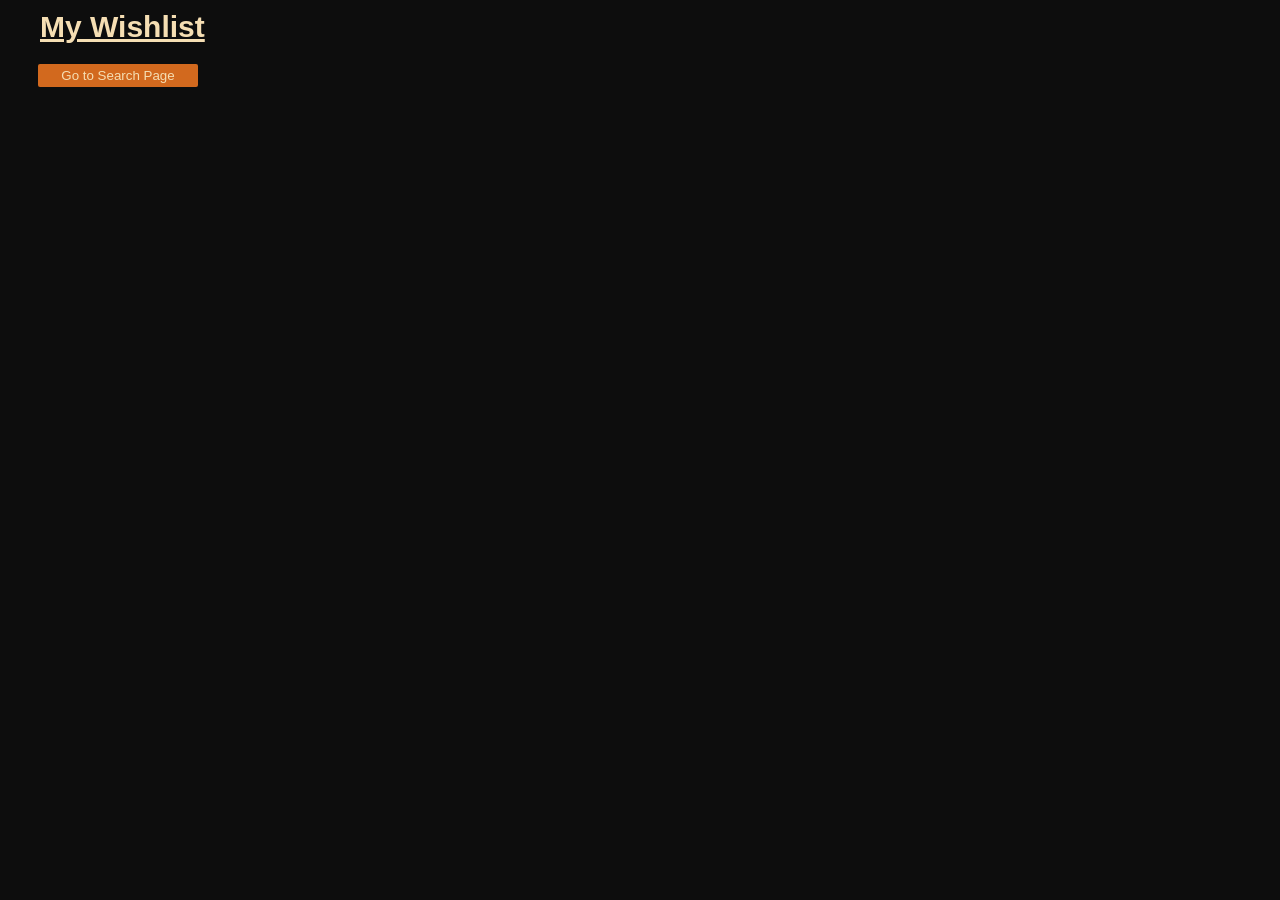
<file: wishlist.html>
<!DOCTYPE html>
<html lang="en">

<head>
    <meta charset="UTF-8">
    <meta name="viewport" content="width=device-width, initial-scale=1.0">
    <link rel="stylesheet" href="index.css">
    <title>Movie Search</title>
</head>

<style>
    * {
        margin: 0;
        padding: 0;
        box-sizing: border-box;
        font-family: 'Gill Sans', 'Gill Sans MT', Calibri, 'Trebuchet MS', sans-serif;
        background-color: #0d0d0d;
        color: wheat;
    }

    .container {
        display: flex;
        flex-direction: column;
        align-items: center;
        justify-content: center;
        height: auto;
        /* max-width: 1080px; */
        width: 500px;
    }

    #heading {
        margin: 10px;
        margin-left: 40px;
        font-weight: bolder;
        font-size: 30px;
        text-decoration: underline;
    }

    input {
        width: 195px;
        margin-top: 10px;
        padding: 4px;
        border: none;
        /* color: wheat; */
        color: black;
        background-color: wheat;
        border-radius: 3px;
        padding-left: 12px;
        text-decoration: none;

    }

    input::placeholder {
        /* margin-left: 10px;
    margin: 10px; */
        padding-left: 0px;
        color: #f50303;
        font-style: italic;
        opacity: 1;
    }

    button {
        width: 60px;
        height: 23px;
        border: none;
        background-color: chocolate;
        cursor: pointer;
        border-radius: 2px;
        width: 160px;
        margin-top: 10px;
        margin-left: 38px;

    }

    button:hover {
        background-color: rgb(226, 105, 19);
        transform: scale(1.022222);
        /* Button thoda bada ho jayega */
    }

    .card {
        margin-top: 10px;
        width: 260px;
        height: 420px;
        border: 1px solid white;
        border-radius: 3px;
        padding: 2px;
        display: flex;
        flex-direction: column;
        gap: 10px;
        /* grid-template-columns: repeat(3); */
        /* grid-template-columns: repeat(auto-fit, minmax(200px, 1fr));
        gap: 15px; */
        /* Adds spacing between items */
    }

    .title {
        font-weight: bold;
        font-family: Helvetica, sans-serif;
        margin: 4px;
    }


    .release-year {
        margin: 4px;
        font-family: Helvetica;
        font-weight: 700;

    }

    .rating {
        margin: 4px;
        font-family: Helvetica;
        font-weight: 700;
    }
</style>

<body>
    <div id="heading">My Wishlist</div>
    <button id="goto">Go to Search Page</button>
    <div class="container">

        <!--         
        <div class="card">
             <img src="https://encrypted-tbn0.gstatic.com/images?q=tbn:ANd9GcTpkvQDacWUG52R1yM5Q-pN_uumKZWCgCI37Cyw-Iqedg&s=10"
                alt="" id="poster-image" height="290" width="254">
            <div class="title">Movie Title: Teesri Kasam</div>

            <div class="release-year">Release Year: 1966</div>
            <div class="rating">Rating: ⭐⭐⭐⭐⭐</div> 
        </div>

         -->
    </div>


</body>

<script>

    const container = document.querySelector(".container")
    // const card = document.querySelector(".card")
    // const rating = document.querySelector(".rating")
    // const releaseYear = document.querySelector(".release-year")
    // const posterImage = document.getElementById("poster-image")
    const gotoSearchPageBtn = document.getElementById("goto")

    const url = "http://www.omdbapi.com/?i=tt3896198&apikey=b18b95bd";

    gotoSearchPageBtn.addEventListener("click", (e) => {
        e.preventDefault()
        window.location.href = "index.html"
    })

    async function listAllWishlistItems() {
        // localStorage ki length tak loop chalayein
        for (let i = 0; i < localStorage.length; i++) {
            // Index ke hisab se Key ka naam nikalien
            let key = localStorage.key(i);

            // Us Key ki Value nikalien
            let value = localStorage.getItem(key);

            // Console me print karein
            console.log(`Key: ${key} | Value: ${value}`);


            const response = await fetch(`${url}&t=${value}`);

            const data = await response.json();

            const card = document.createElement("div")
            card.classList.add("card")

            const rating = document.createElement("div")
            rating.classList.add("rating")

            rating.innerHTML = `Rating On IMDB is : ${data?.imdbRating}`;

            const posterImage = document.createElement("img")
            posterImage.width = "254"
            posterImage.height = "290"
            posterImage.src = `${data?.Poster}`;

            const title = document.createElement("div")
            title.classList.add("title")
            title.innerHTML = `Movie Title : ${data?.Title}`;

            const releaseYear = document.createElement("div")
            releaseYear.classList.add("release-year")
            releaseYear.innerHTML = `Release Year : ${data?.Year}`;

            card.append(posterImage, title, releaseYear, rating)
            container.appendChild(card)
        }
    }

    window.addEventListener("load", (e) => {
        e.preventDefault()
        listAllWishlistItems()
    })

</script>

</html>
</file>
<file: index.css>
* {
  margin: 0;
  padding: 0;
  box-sizing: border-box;
  font-family: "Gill Sans", "Gill Sans MT", Calibri, "Trebuchet MS", sans-serif;
  background-color: #0d0d0d;
  color: wheat;
}

.container {
  display: flex;
  flex-direction: column;
  align-items: center;
  justify-content: center;
}

#heading {
  margin: 10px;
  margin-left: 40px;
  font-weight: bolder;
  font-size: 30px;
  text-decoration: underline;
}

input {
  width: 195px;
  margin-top: 10px;
  padding: 4px;
  border: none;
  /* color: wheat; */
  color: black;
  background-color: wheat;
  border-radius: 3px;
  padding-left: 12px;
  text-decoration: none;
}

input::placeholder {
  /* margin-left: 10px;
    margin: 10px; */
  padding-left: 0px;
  color: #f50303;
  font-style: italic;
  opacity: 1;
}

button {
  width: 60px;
  height: 23px;
  border: none;
  background-color: chocolate;
  cursor: pointer;
  border-radius: 2px;
}

button:hover {
  background-color: rgb(226, 105, 19);
  transform: scale(1.022222); /* Button thoda bada ho jayega */
}
.card {
  margin-top: 10px;
  width: 260px;
  height: 400px;
  border: 1px solid white;
  border-radius: 3px;
  padding: 2px;
}

.title {
  font-weight: bold;
  font-family: Helvetica, sans-serif;
  margin: 4px;
}

.release-year {
  margin: 4px;
  font-family: Helvetica;
  font-weight: 700;
}
.rating {
  margin: 4px;
  font-family: Helvetica;
  font-weight: 700;
}

#wishlist {
  width: 260px;
  margin-top: 10px;
}

.toast {
  width: 350px;
  height: 120px;
  background-color: #e78b8b;
  color: #0d0d0d;
  display: flex;
  align-items: center;
  justify-content: center;
  border-radius: 4px;
  font-weight: 800;
  font-size: large;
  position: absolute;
  right: 20px;
  bottom: 50px;
  display: none;
}

#gotoWishlist {
  width: 60px;
  height: 23px;
  border: none;
  background-color: chocolate;
  cursor: pointer;
  border-radius: 2px;
  width: 160px;
  margin-top: 10px;
  margin-left: 38px;
}

#gotoWishlist:hover {
  background-color: rgb(226, 105, 19);
  transform: scale(1.022222);
}
</file>
